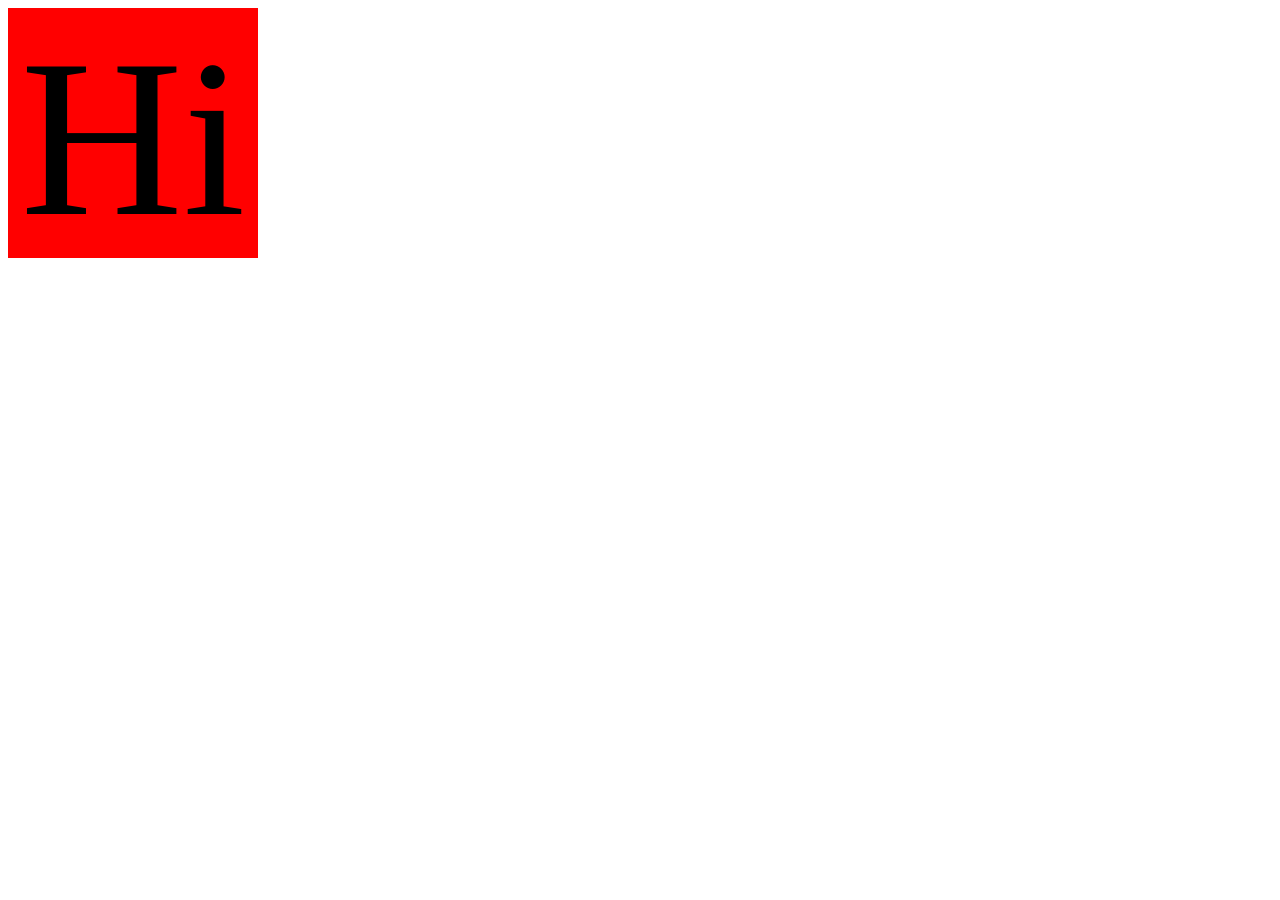
<file: index.html>
<!--
<!DOCTYPE html>
<html lang="en">
<head>
    <meta charset="UTF-8">
    <meta name="viewport" content="width=device-width, initial-scale=1.0">
    <title>My First Website</title>
    <link rel="stylesheet" href="styles.css">
    <link rel="https://fonts.googleapis.com/css?family=consolas" href="styles.css">
</head>
<body>
    
    
        1. Inline
        2. Internal
        3. External
    

    <h1>This is my Website</h1>

    <p>Lorem ipsum, dolor sit amet consectetur adipisicing elit. Blanditiis, libero ipsam tenetur aperiam dignissimos odio inventore, perferendis debitis reiciendis alias iure assumenda! A, veniam. Rem aut perspiciatis deleniti impedit ullam!</p>
</body>
</html>
-->

<!--
<!DOCTYPE html>
<html lang="en">
<head>
    <meta charset="UTF-8">
    <meta name="viewport" content="width=device-width, initial-scale=1.0">
    <title>My First Website</title>
    <link rel="stylesheet" href="styles.css">
</head>
<body>
    
    <!-margin = space AROUND an element->

    <div id="box1">Lorem ipsum dolor sit amet consectetur adipisicing elit. Iusto rem molestias consectetur consequuntur facere ratione tempora tempore, eum quidem? Molestiae beatae quis illum explicabo suscipit quo repudiandae neque ipsa odit.</div>
    <div id="box2">Lorem ipsum dolor sit amet consectetur adipisicing elit. Distinctio, minus dolorum facere eos optio omnis cum iusto! Magnam ullam iure aliquid voluptatem repellat, temporibus aliquam quo repellendus doloremque, commodi quasi.</div>

</body>
</html>
-->

<!--
<!DOCTYPE html>
<html lang="en">
<head>
    <meta charset="UTF-8">
    <meta name="viewport" content="width=device-width, initial-scale=1.0">
    <title>My First Website</title>
    <link rel="stylesheet" href="styles.css">
</head>
<body>
    
    <!-float = positions an element to the
                 left or right side of a container
                 
                 ex. Popular for wrapping
                     elements around images.->

    <div class="box">Box1</div>
    <div class="box">Box2</div>
    <div class="box">Box3</div>

    <p>Lorem ipsum dolor sit amet consectetur, adipisicing elit. Porro, ullam quia incidunt magni quas possimus eligendi, est alias, sed architecto sequi! Exercitationem eveniet atque veritatis excepturi aut nihil et ducimus?</p>
    <p>Lorem ipsum dolor sit amet consectetur, adipisicing elit. Porro, ullam quia incidunt magni quas possimus eligendi, est alias, sed architecto sequi! Exercitationem eveniet atque veritatis excepturi aut nihil et ducimus?</p>
    <p>Lorem ipsum dolor sit amet consectetur, adipisicing elit. Porro, ullam quia incidunt magni quas possimus eligendi, est alias, sed architecto sequi! Exercitationem eveniet atque veritatis excepturi aut nihil et ducimus?</p>
</body>
</html>
-->

<!--
<!DOCTYPE html>
<html lang="en">
<head>
    <meta charset="UTF-8">
    <meta name="viewport" content="width=device-width, initial-scale=1.0">
    <title>My First Website</title>
    <link rel="stylesheet" href="styles.css">
</head>
<body>
    
    <p>Lorem ipsum, dolor sit amet consectetur adipisicing elit. Inventore deserunt commodi iure porro ipsum, ab, saepe amet quis laborum beatae illo. Praesentium quidem veniam dignissimos quos maiores non ab dolore!</p>
    <p>Lorem ipsum, dolor sit amet consectetur adipisicing elit. Inventore deserunt commodi iure porro ipsum, ab, saepe amet quis laborum beatae illo. Praesentium quidem veniam dignissimos quos maiores non ab dolore!</p>
    <p>Lorem ipsum, dolor sit amet consectetur adipisicing elit. Inventore deserunt commodi iure porro ipsum, ab, saepe amet quis laborum beatae illo. Praesentium quidem veniam dignissimos quos maiores non ab dolore!</p>
    <p>Lorem ipsum, dolor sit amet consectetur adipisicing elit. Inventore deserunt commodi iure porro ipsum, ab, saepe amet quis laborum beatae illo. Praesentium quidem veniam dignissimos quos maiores non ab dolore!</p>
    <p>Lorem ipsum, dolor sit amet consectetur adipisicing elit. Inventore deserunt commodi iure porro ipsum, ab, saepe amet quis laborum beatae illo. Praesentium quidem veniam dignissimos quos maiores non ab dolore!</p>
    <p>Lorem ipsum, dolor sit amet consectetur adipisicing elit. Inventore deserunt commodi iure porro ipsum, ab, saepe amet quis laborum beatae illo. Praesentium quidem veniam dignissimos quos maiores non ab dolore!</p>
    <p>Lorem ipsum, dolor sit amet consectetur adipisicing elit. Inventore deserunt commodi iure porro ipsum, ab, saepe amet quis laborum beatae illo. Praesentium quidem veniam dignissimos quos maiores non ab dolore!</p>
    <p>Lorem ipsum, dolor sit amet consectetur adipisicing elit. Inventore deserunt commodi iure porro ipsum, ab, saepe amet quis laborum beatae illo. Praesentium quidem veniam dignissimos quos maiores non ab dolore!</p>
    <p>Lorem ipsum, dolor sit amet consectetur adipisicing elit. Inventore deserunt commodi iure porro ipsum, ab, saepe amet quis laborum beatae illo. Praesentium quidem veniam dignissimos quos maiores non ab dolore!</p>

    <div id="box1">
        <div id="box2"></div>
    </div>

    <p>Lorem ipsum, dolor sit amet consectetur adipisicing elit. Inventore deserunt commodi iure porro ipsum, ab, saepe amet quis laborum beatae illo. Praesentium quidem veniam dignissimos quos maiores non ab dolore!</p>
    <p>Lorem ipsum, dolor sit amet consectetur adipisicing elit. Inventore deserunt commodi iure porro ipsum, ab, saepe amet quis laborum beatae illo. Praesentium quidem veniam dignissimos quos maiores non ab dolore!</p>
    <p>Lorem ipsum, dolor sit amet consectetur adipisicing elit. Inventore deserunt commodi iure porro ipsum, ab, saepe amet quis laborum beatae illo. Praesentium quidem veniam dignissimos quos maiores non ab dolore!</p>
    <p>Lorem ipsum, dolor sit amet consectetur adipisicing elit. Inventore deserunt commodi iure porro ipsum, ab, saepe amet quis laborum beatae illo. Praesentium quidem veniam dignissimos quos maiores non ab dolore!</p>
    <p>Lorem ipsum, dolor sit amet consectetur adipisicing elit. Inventore deserunt commodi iure porro ipsum, ab, saepe amet quis laborum beatae illo. Praesentium quidem veniam dignissimos quos maiores non ab dolore!</p>
    <p>Lorem ipsum, dolor sit amet consectetur adipisicing elit. Inventore deserunt commodi iure porro ipsum, ab, saepe amet quis laborum beatae illo. Praesentium quidem veniam dignissimos quos maiores non ab dolore!</p>
    <p>Lorem ipsum, dolor sit amet consectetur adipisicing elit. Inventore deserunt commodi iure porro ipsum, ab, saepe amet quis laborum beatae illo. Praesentium quidem veniam dignissimos quos maiores non ab dolore!</p>
    <p>Lorem ipsum, dolor sit amet consectetur adipisicing elit. Inventore deserunt commodi iure porro ipsum, ab, saepe amet quis laborum beatae illo. Praesentium quidem veniam dignissimos quos maiores non ab dolore!</p>
    <p>Lorem ipsum, dolor sit amet consectetur adipisicing elit. Inventore deserunt commodi iure porro ipsum, ab, saepe amet quis laborum beatae illo. Praesentium quidem veniam dignissimos quos maiores non ab dolore!</p>

</body>
</html>
-->

<!--
<!DOCTYPE html>
<html lang="en">
<head>
    <meta charset="UTF-8">
    <meta name="viewport" content="width=device-width, initial-scale=1.0">
    <link rel="stylesheet" href="styles.css">
    <title>My First Website</title>
</head>
<body>
    
    <!-pseudo-class = a keyboard added to a
        selector that specifies a special
        state of the selected element(s)->

    <a href="https://www.google.com">Google.com</a>
    <button>click me</button>

    <ul>
        <li>This is element #1</li>
        <li>This is element #2</li>
        <li>This is element #3</li>
        <li>This is element #4</li>
        <li>This is element #5</li>
        <li>This is element #6</li>
        <li>This is element #7</li>
        <li>This is element #8</li>
        <li>This is element #9</li>
        <li>This is element #10</li>
    </ul>

</body>
</html>
-->

<!--
<!DOCTYPE html>
<html lang="en">
<head>
    <meta charset="UTF-8">
    <meta name="viewport" content="width=device-width, initial-scale=1.0">
    <link rel="stylesheet" href="styles.css">
    <title>My First Website</title>
</head>
<body>
    
    <!-pseudo-element = used to style specific parts of an element
     
                          selector::pseudo-element
                          
                          h1::first-letter
    ->
    
    <p>Lorem ipsum dolor sit amet consectetur adipisicing elit. Animi labore laboriosam officia laborum tempora at minus expedita doloremque eligendi nulla porro non assumenda, minima sapiente facilis harum similique eum perspiciatis!</p>

    <ul id="list1">
        <li id="HTML">HTML</li>
        <li id="CSS">CSS</li>
        <li id="JS">Javascript</li>
    </ul>

    <ul id="list2">
        <li id="C#">C#</li>
        <li id="C++">C++</li>
        <li id="C">C</li>
    </ul>
    
</body>
</html>
-->

<!--
<!DOCTYPE html>
<html lang="en">
<head>
    <meta charset="UTF-8">
    <meta name="viewport" content="width=device-width, initial-scale=1.0">
    <title>My First Website</title>
    <link rel="stylesheet" href="styles.css">
</head>
<body>

    <h1>Welcome to my Website</h1>

</body>
</html>
-->

<!--
<!DOCTYPE html>
<html lang="en">
<head>
    <meta charset="UTF-8">
    <meta name="viewport" content="width=device-width, initial-scale=1.0">
    <link rel="stylesheet" href="styles.css">
    <script src="https://kit.fontawesome.com/02ce3c4ccb.js" crossorigin="anonymous"></script>
    <title>My First Website</title>
</head>
<body>

    <i class="fa-solid fa-house fa-2xl"></i>
    <i class="fa-brands fa-twitter fa-2xl"></i>

    <a href="https://youtube.com">
    <i class="fa-brands fa-youtube fa-2xl"></i>
    </a>

</body>
</html>
-->

<!--
<!DOCTYPE html>
<html lang="en">
<head>
    <meta charset="UTF-8">
    <meta name="viewport" content="width=device-width, initial-scale=1.0">
    <link rel="stylesheet" href="styles.css">
    <title>Document</title>
</head>
<body>
    
    <div id="box1">Hi</div>

</body>
</html>
-->

<!DOCTYPE html>
<html lang="en">
<head>
    <meta charset="UTF-8">
    <meta name="viewport" content="width=device-width, initial-scale=1.0">
    <title>My First Website</title>
    <link rel="stylesheet" href="styles.css">
</head>
<body>
    
    <div id="box1">Hi</div>

</body>
</html>
</file>
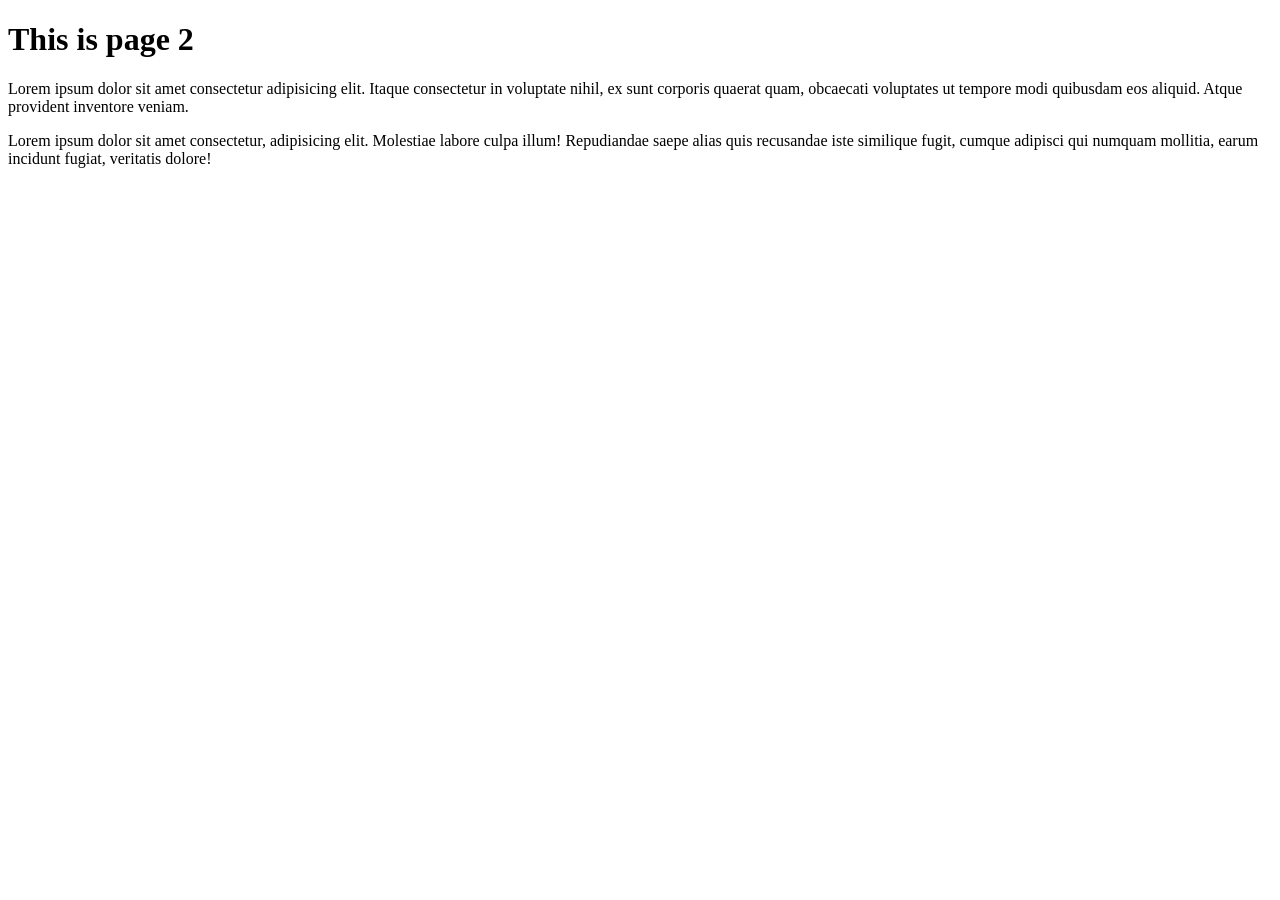
<file: page2.html>
<!DOCTYPE html>
<html lang="en">
<head>
    <meta charset="UTF-8">
    <meta name="viewport" content="width=device-width, initial-scale=1.0">
    <title>Document</title>
    <link rel="stylesheet" href="styles.css">
</head>
<body>
    
    <h1>This is page 2</h1>

    <p>Lorem ipsum dolor sit amet consectetur adipisicing elit. Itaque consectetur in voluptate nihil, ex sunt corporis quaerat quam, obcaecati voluptates ut tempore modi quibusdam eos aliquid. Atque provident inventore veniam.</p>
    <p>Lorem ipsum dolor sit amet consectetur, adipisicing elit. Molestiae labore culpa illum! Repudiandae saepe alias quis recusandae iste similique fugit, cumque adipisci qui numquam mollitia, earum incidunt fugiat, veritatis dolore!</p>

</body>
</html>
</file>
<file: styles.css>
/*
body {
    background-color: black;
}

h1 {
    color: white;
}

p {
    background-color: gray;
    color: white;
}

#p1 {
    color: tomato;
}

.odd {
    color: red;
}

.even {
    color: blue;
}
*/

/*
body {
    background-color: black;
}

h1 {
    color: #FFFFFF;
    font-family: "Press Start 2P", "consolas", sans-serif;
}

p {
    color: #00FF73;
    font-family: "consolas", sans-serif;
    font-style: italic;
    font-weight: bold;
    text-decoration: cyan dotted underline;
    font-size: 18px;
}
*/

/* 
h1 {
    border-top-style: dotted;
    border-bottom-style: dotted;
    border-left-style: double;
    border-left-width: 10px;
    border-left-color: silver;
}

p {
    border-style: outset;
    border-width: 5px;
    border-color: gold;
    border-radius: 10px;
    padding: 5px;
}
*/

/*
body {
    background-image: url("centralpark.jpg");
    background-repeat: no-repeat;
    background-attachment: fixed;
    background-position: fixed;
    background-size: cover;
}

h1 {
    background: linear-gradient(to right,skyblue, white);
    background-repeat: no-repeat;
    background-attachment: fixed;
}

p {
    background: linear-gradient(to left,skyblue, white);
    background-repeat: no-repeat;
    background-attachment: fixed;
}
*/

/*
body {
    margin: 0px;
}

#box1 {
    border: 5px solid;
    width: 250px;
    height: 250px;
    font-size: 22px;
    background-color: greenyellow;
    margin-right: auto;
    margin-left: auto;
}

#box2 {
    border: 5px solid;
    width: 250px;
    height: 250px;
    font-size: 22px;
    background: dodgerblue;
}
*/

/*
.box {
    width: 100px;
    height: 100px;
    border: 1px solid;
    font-size: 40px;
    text-align: center;
    background-color: tomato;

    float: right;
}

p {
    clear: both;
}
*/

/*
#box1 {
    border: 1px solid;
    height: 300px;
    width: 300px;
    background-color: skyblue;

    position: sticky;
    top: 0px;
}

#box2 {
    border: 1px solid;
    height: 100px;
    width: 100px;
    background-color: tomato;

    position: absolute;

    top: 100px;
    left: 100px;
}
*/
/*
a:link{
    color: lawngreen;
}
a:visited{
    color: grey;
}
a:hover{
    color: tomato;
}
a:active{
    color: yellow;
}
button:hover{
    background-color: lightgrey;
    cursor: pointer;
}
button:active{
    background-color: white;
    cursor: pointer;
}
/*
li:nth-child(5){
    background-color: yellow;
}
*/
/*
li:nth-child(even) {
    background-color: skyblue;
}
*/
/*
li:nth-child(odd) {
    background-color: powderblue;
}
*/
/*
li:nth-child(5n+0) {
    background-color: yellow;
}
*/

/*
p::first-letter{
    font-size: 40px;
    font-style:italic;
}
p::first-line{
    color: skyblue;
}
#HTML::before{
content:"✅";
}
#list1 li::before{
    content: "✅";
}
#CSS::after{
    content: "👈";
}
li::marker{
    color: silver;
}
p::selection{
    color: white;
    background: black;
}
*/

/*
h1 {
    text-shadow: 0px 0px 5px yellow, 0px -5px 5px red;
}
h1:hover{
    box-shadow: 5px 5px 5px black;
}
*/

/*
.fa-twitter{
    color: aqua;
}
.fa-youtube{
    color: red;
}
*/

/*
#box1 {
    border: 4px solid;
    width: 250px;
    height: 250px;
    font-size: 225px;
    background: lightskyblue;

    transform: translateX(50px);
    transform: translateY(50px);
    transform: translate(50px, 50px);
    transform: rotateX(180deg);
    transform: rotateZ(180deg);
    transform: scaleX(3);
    transform: scaleY(3);
    transform: scale(2, 2);
    transform: skewY(45deg);
    transform: skew(20deg, 20deg);

    transform: matrix(2, 0, 0, 2, 250, 250);
}

    /*
    matrix combines the following:

    scaleX(),
    skewY(),
    skewX(),
    scaleY(),
    translateX(),
    translateY()
    */

#box1 {
    width: 250px;
    height: 250px;
    background: red;
    font-size: 225px;
    text-align: center;
}

@keyframes mySlide{
    from{}
    to{}
}
</file>
